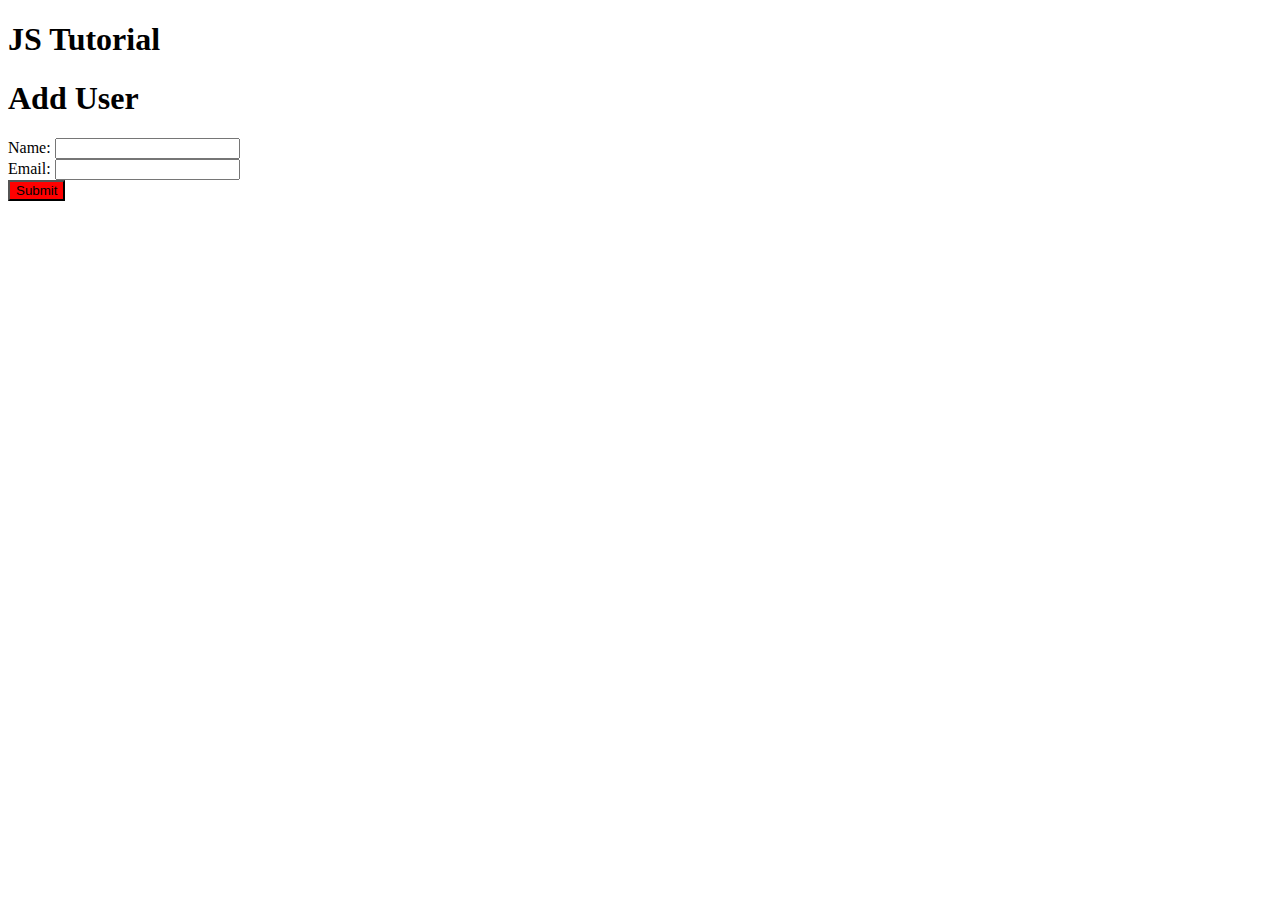
<file: JS projects/fundamentals/index.html>
<!DOCTYPE html>
<html>
    <head>
        <meta charset = "UTF-8">
        <meta name="viewport" content="width=device=width, initial-scale=1.0">
        <meta htpp-equiv="X-ua-compatible" content = "ie=edge">
        <title>JS Tutorials</title>
    </head>
    <body>
        <header>
            <h1>
                JS Tutorial
            </h1>
        </header>
        <section class = "container">
            <form id="my-form"> 
                <h1>Add User</h1>
                <div class = "msg"> </div>
                <div>
                    <label for="name">Name:</label>
                    <input type="text" id="name">
                </div>
                <div>
                    <label for="name">Email:</label>
                    <input type="text" id="email">
                </div>
                <input class ="btn" type="submit" value="Submit">
            </form>

            <ul id="users"> </ul>

        </section>
        <script src = "main.js">

        </script>
    </body>
</html>
</file>
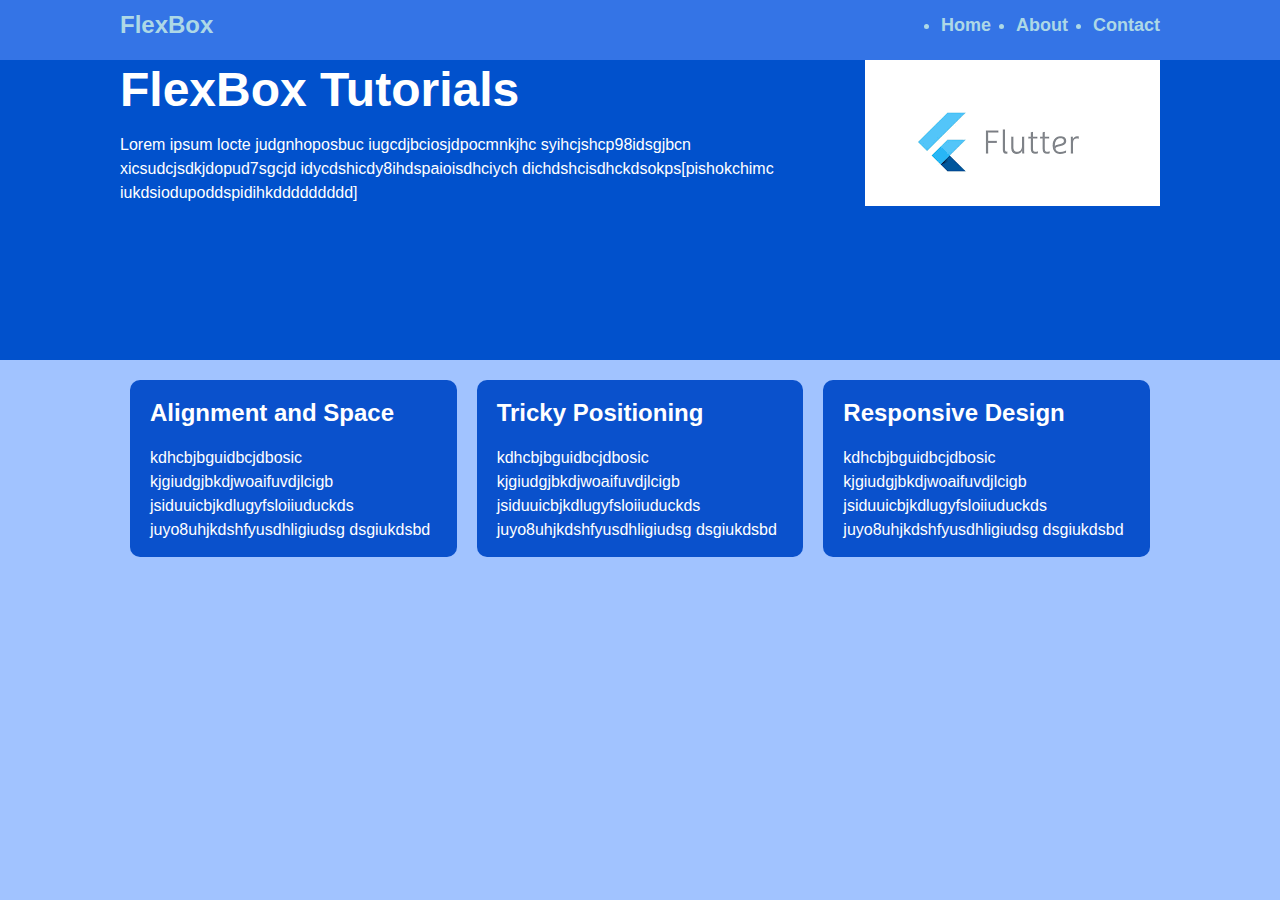
<file: CSS projects/flexbox.html>
<!DOCTYPE html>
<html>
    <head>
        <meta charset = "UTF-8">
        <meta name="viewport" content="width=device=width, initial-scale=1.0">
        <meta htpp-equiv="X-ua-compatible" content = "ie=edge">
        <link rel="stylesheet" href="style.css" />
        <title>FlexBox Tutorials</title>
    </head>
    <body> 
        <nav class="navbar">
            <div class="container">
                <div class="logo">
                    FlexBox
                </div>
                <ul class="nav">
                    <li>Home</li>
                    <li>About</li>
                    <li>Contact</li>
                </ul>
            </div>
        </nav>
        <header class = "header">
            <div class="container">
                <div><h1> FlexBox Tutorials</h1>
                <p>
                    Lorem ipsum locte judgnhoposbuc iugcdjbciosjdpocmnkjhc syihcjshcp98idsgjbcn xicsudcjsdkjdopud7sgcjd idycdshicdy8ihdspaioisdhciych dichdshcisdhckdsokps[pishokchimc iukdsiodupoddspidihkddddddddd]
                </p>
            </div>
            <img src="images.png" alt="flutter logo"/>
            </div>
        </header>
        <section class ="boxes">
            <div class="container">
                <div class="box">
                      <h2>Alignment and Space</h2>
                      <p> kdhcbjbguidbcjdbosic kjgiudgjbkdjwoaifuvdjlcigb jsiduuicbjkdlugyfsloiiuduckds juyo8uhjkdshfyusdhligiudsg dsgiukdsbd</p>
                </div>

                <div class="box">
                    <h2>Tricky Positioning</h2>
                    <p> kdhcbjbguidbcjdbosic kjgiudgjbkdjwoaifuvdjlcigb jsiduuicbjkdlugyfsloiiuduckds juyo8uhjkdshfyusdhligiudsg dsgiukdsbd</p>
              </div>

              <div class="box">
                <h2>Responsive Design</h2>
                <p> kdhcbjbguidbcjdbosic kjgiudgjbkdjwoaifuvdjlcigb jsiduuicbjkdlugyfsloiiuduckds juyo8uhjkdshfyusdhligiudsg dsgiukdsbd</p>
          </div>
            </div>
        </section>
    </body>
</html>
</file>
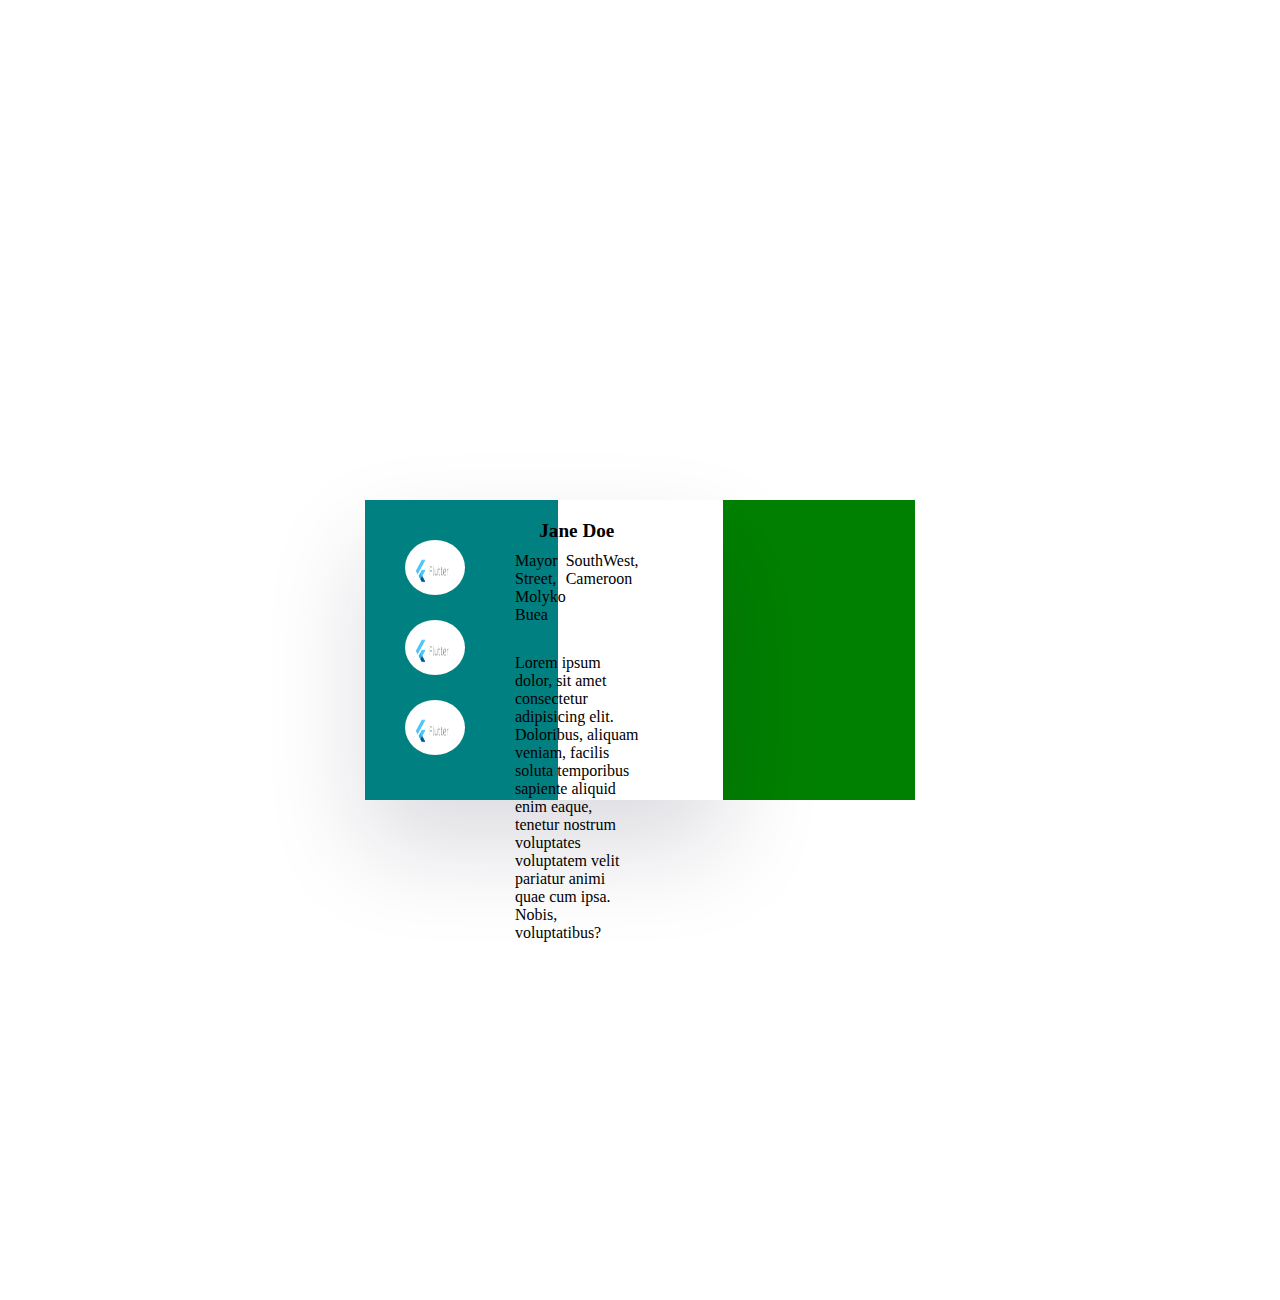
<file: CSS projects/css_challenge/challenge.html>
<!DOCTYPE html>
<html lang="en">
<head>
    <meta charset="UTF-8">
    <meta http-equiv="X-UA-Compatible" content="IE=edge">
    <meta name="viewport" content="width=device-width, initial-scale=1.0">
    <title>CSS Challenge</title>
    <link rel="stylesheet" href="challenge.css">
</head>
<body>
    <div class="parent"> 
        
        <div class="first-child">
            <div class="images">
            <img src="../images.png" alt="flutter logo">
            <img src="../images.png" alt="flutter logo">
            <img src="../images.png" alt="flutter logo">
            </div>
            <div class="text">
                <div class="name">
                    Jane Doe
                </div>
                <div class="address">
                    <div> Mayor Street, Molyko Buea</div>
                    <div> SouthWest, Cameroon</div>
                </div>
                <div class="description"> 
                <div> Lorem ipsum dolor, sit amet consectetur adipisicing elit. Doloribus, aliquam veniam, facilis soluta temporibus sapiente aliquid enim eaque, tenetur nostrum voluptates voluptatem velit pariatur animi quae cum ipsa. Nobis, voluptatibus?</div>
            </div>
            </div>
        </div>
        <div class="second-child">
            Second Child
        </div>
    </div>
</body>
</html>
</file>
<file: CSS projects/style.css>
* {
    box-sizing: border-box;
    margin: 0;
    padding: 0;
}

body{
    font-family:  Arial, Helvetica, sans-serif;
    font-size: 16px;
    line-height:1.5;
    color: #333;
    background: #a1c3ff;

}

img{
   max-width: 100%; 
}

h1,h2 {
    margin-bottom: 15px;
}
 .container{
    max-width: 1100px;
    margin: 0 auto;
    padding: 0 30px;
 }
 
 .navbar{
    background: #3474e6;
    color: #fff;
    height: 60px;
 }

 .logo{
    font-size:x-large;
    font-weight: bold;
 }

 .navbar ul{
    font-size: 18px;
    font-weight: bold;
    display: flex;
 }
 .navbar:hover{
    color: lightblue;
 }
 .navbar .container {
    display: flex;
    justify-content: space-between;
    align-items: center;
    height: 50px;
 }
 .navbar ul li{
    margin-left: 25px;
 }
 .header{
    background-color: #0151cc;
    color: #fff;
    min-height: 300px;
 }

 .header h1{
    font-size: 3rem;
    font-weight: bold;
    line-height: 1.2;
 }

.header img{
    max-width: 400px;
}

.header .container{
    display: flex;
    align-items: center;
    justify-content: space-between;
}
.boxes .container {
    display: flex;
    justify-content: space-between;
}
.box{
    flex: 1;
    background: #0a51cc;
    color: #fff;
    border-radius: 10px;
    margin: 20px 10px;
    padding: 15px 20px;
}
</file>
<file: CSS projects/css_challenge/challenge.css>
* {
    box-sizing: border-box;
    margin:0;
    padding: 0;
}
.parent{
    width: 550px;
    height: 300px;
    margin: 500px auto;
    background: green; 
    position: relative; 
    display: flex; 
    /* flex-direction: row-reverse; */
}
.first-child{
    height: 100%;
    width: 35%;
    background: teal;  
    position: absolute;
    display: flex;
}
.second-child{
    height: 100%;
    width: 65%;
    background: white; 
    box-shadow: rgba(17, 12, 46, 0.15) 0px 48px 100px 0px; 
}
.parent:hover .first-child{
    width: 100%;
}
.parent:hover .second-child{
    width: 0%;
}
.images{
    display: grid;
    padding: 30px;
    justify-content: center;

}
img{
    width: 80px;
    height: 75px;
    border-radius: 50%; 
    padding: 10px;
}
.name{
    font-size: larger;
    font-weight: bold;
    text-align: center;
    padding: 10px;
}
.address{
    display: flex;
    justify-content: space-between;
    padding-bottom: 30px;
}
.text{
     padding: 10px;
}
.description{
    align-items: center;
}
</file>
